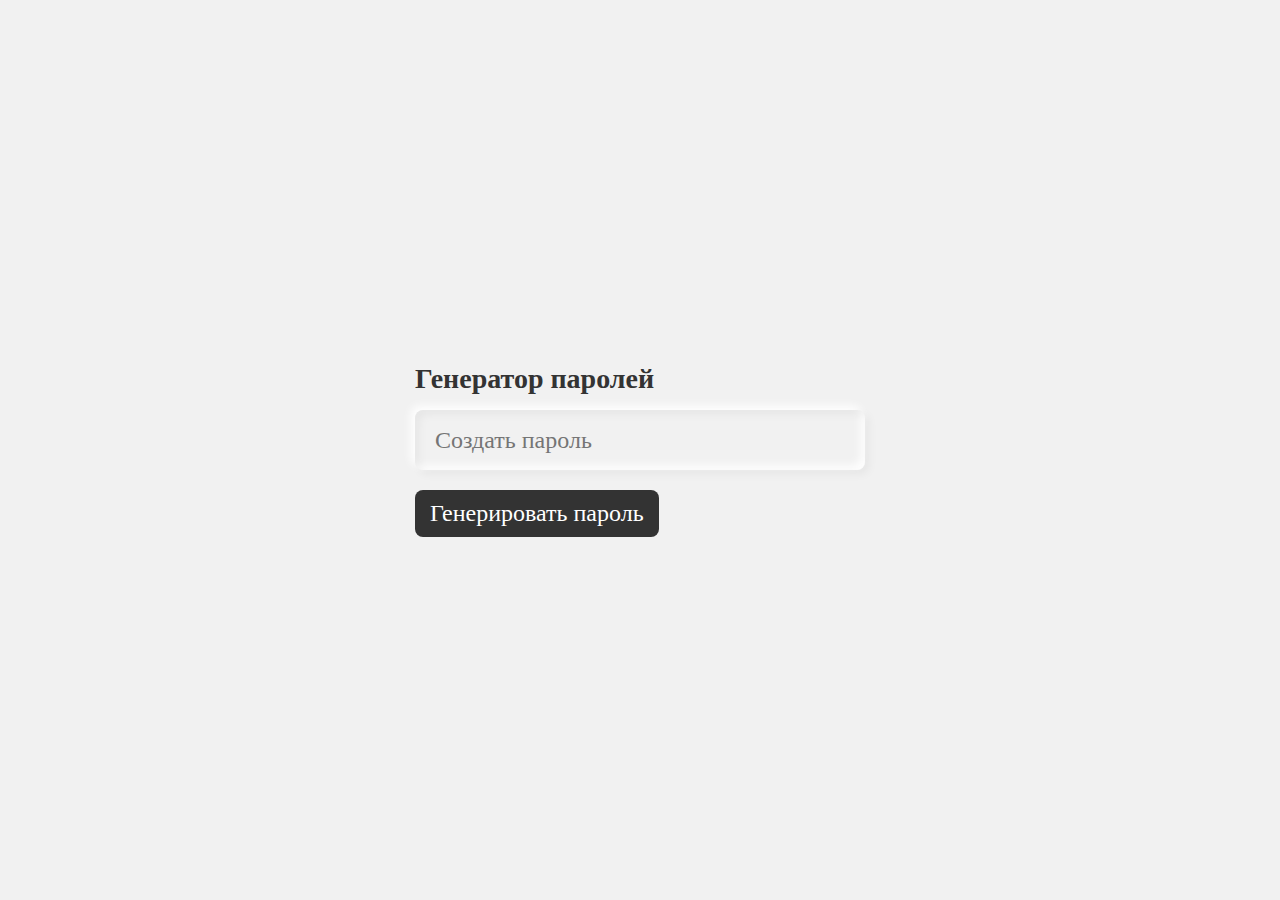
<file: dz.html/css/index.html>
<!DOCTYPE html>
<html lang="en">
<head>
    <meta charset="UTF-8">
    <meta name="viewport">
    <title>Генератор паролей</title>

    <link rel="stylesheet" href="style.css">
    <link rel="apple-touch-icon" sizes="57x57" href="apple-icon-57x57.png">
    <link rel="apple-touch-icon" sizes="60x60" href="apple-icon-60x60.png">
    <link ="apple-touch-icon" sizes="72x72" href="apple-icon-72x72.png">
    <link rel="apple-touch-icon" sizes="76x76" href="apple-icon-76x76.png">
    <link rel="apple-touch-icon" sizes="114x114" href="apple-icon-114x114.png">
    <link rel="apple-touch-icon" sizes="120x120" href="apple-icon-120x120.png">
    <link rel="apple-touch-icon" sizes="144x144" href="apple-icon-144x144.png">
    <link rel="apple-touch-icon" sizes="152x152" href="apple-icon-152x152.png">
    <link rel="apple-touch-icon" sizes="180x180" href="apple-icon-180x180.png">
    <link rel="icon" type="image/png" sizes="192x192"  href="android-icon-192x192.png">
    <link rel="icon" type="image/png" sizes="32x32" href="favicon-32x32.png">
    <link rel="icon" type="image/png" sizes="96x96" href="favicon-96x96.png">
    <link rel="icon" type="image/png" sizes="16x16" href="favicon-16x16.png">
    <link rel="manifest" href="/manifest.json">
    <meta name="msapplication-TileColor" content="#ffffff">
    <meta name="msapplication-TileImage" content="/ms-icon-144x144.png">
    <meta name="theme-color" content="#ffffff">

</head>
<body>

    <div class="inputBox">
        <h2>Генератор паролей</h2>
        <input type="text" name="" placeholder="Создать пароль" id="password" readonly="">
        <div id="btn" onclick="getPassword();">Генерировать пароль</div>
    </div>

    <script src="script.js"></script>
</body>
</html>
</file>
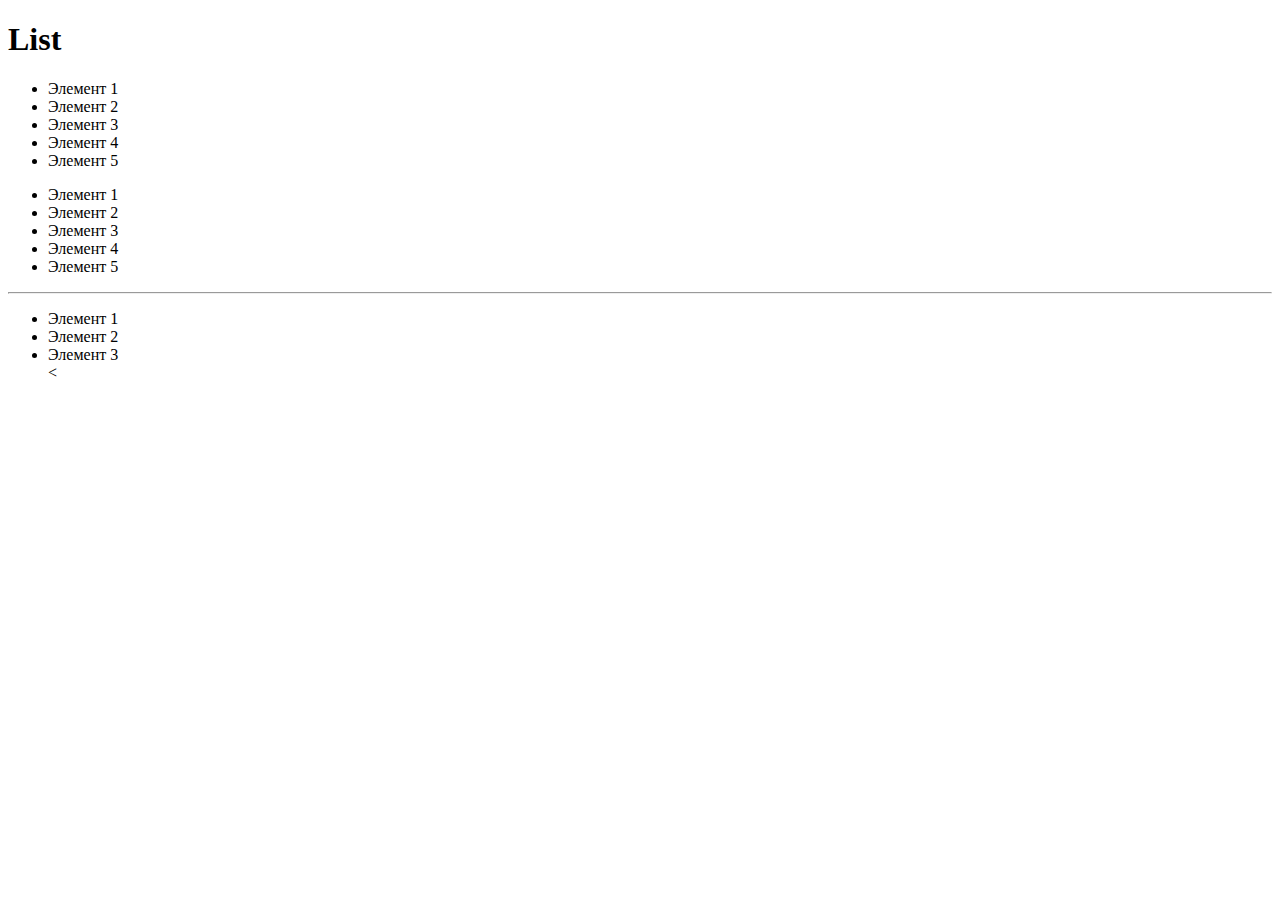
<file: dz.html/03list.html>
<!DOCTYPE html>
<html lang="en">
<head>
    <meta charset="UTF-8">
    <meta http-equiv="X-UA-Compatible" content="IE=edge">
    <meta name="viewport" content="width=device-width, initial-scale=1.0">
    <title>Lists</title>
</head>
<body>
    <h1>List</h1>

    <ul>
        <li>Элемент 1</li>
        <li>Элемент 2</li>
        <li>Элемент 3</li>
        <li>Элемент 4</li>
        <li>Элемент 5</li>
    </ul>

    <ul>
        <li>Элемент 1</li>
        <li>Элемент 2</li>
        <li>Элемент 3</li>
        <li>Элемент 4</li>
        <li>Элемент 5</li>
    </ul>

    <hr>
    <ul>
        <li>Элемент 1</li>
        <li>Элемент 2</li>
        <li>Элемент 3</li>
<   </ul>
</body>
</html>
</file>
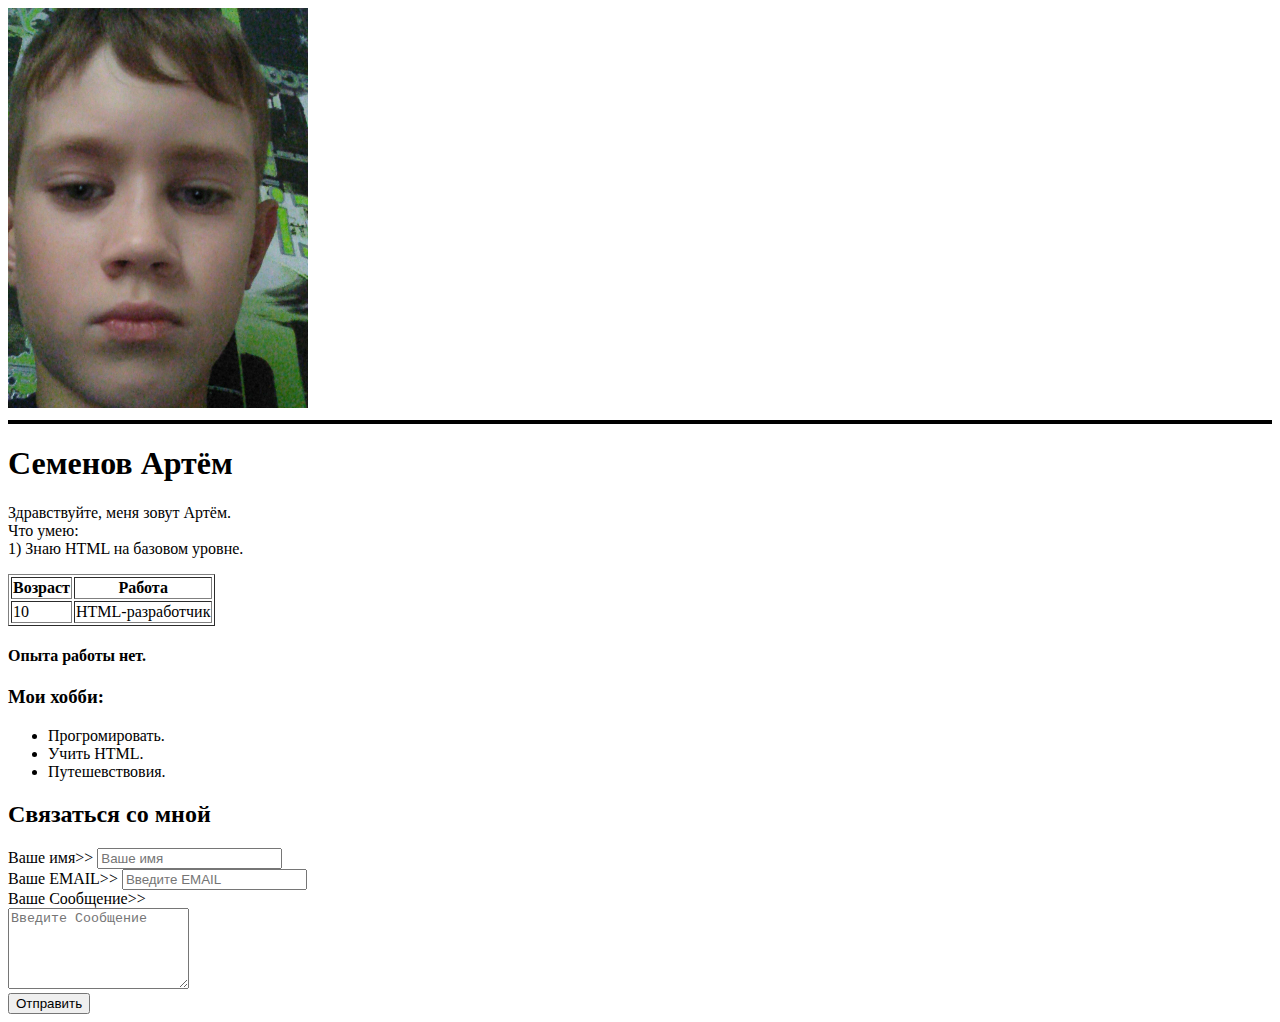
<file: dz.html/dz1.html>
<!DOCTYPE html>
<html lang="en">
<head>
    <meta charset="UTF-8">
    <meta http-equiv="X-UA-Compatible" content="IE=edge">
    <meta name="viewport" content="width=device-width, initial-scale=1.0">
    <title>Резюме</title>
</head>
<body>
    <img src="photo_2022-09-24_16-56-31.jpg" width="300">
    
    <hr color="black" size="4">
    
    <h1>Семенов Артём</h1>
    <p>Здравствуйте, меня зовут Артём.
    <br>
    Что умею:
    <br>
    1) Знаю HTML на базовом уровне.
    </p>

    <table border="1">
        <thead>
            <tr>
                <th>Возраст</th>
                <th>Работа</th>
            </tr>
        </thead>
        <tbody>
            <tr>
                <td>10</td>
                <td>HTML-разработчик</td>
            </tr>
        </tbody>
    </table>
    <h4>Опыта работы нет.</h4>

<h3>Мои хобби:</h3>

    <ul>
        <li>Прогромировать.</li>
        <li>Учить HTML.</li>
        <li>Путешевствовия.</li>
    </ul>

    <h2>Связаться со мной</h2>

    <form action="/">
        <div>
            <label for="name">Ваше имя>></label>
            <input type="text" id="name" placeholder="Ваше имя">
        </div>
        
        <div>
            <label for="email">Ваше EMAIL>></label>
            <input type="email" id="email" placeholder="Введите EMAIL">
        </div>

        <div>
            <label for="message">Ваше Сообщение>></label>
            <br>
            <textarea id="message" cols="20" rows="5" placeholder="Введите Сообщение"></textarea>
        </div>

        <div>

            <input type="submit" value="Отправить">
        </div>
    </form>

</body>
</html>
</file>
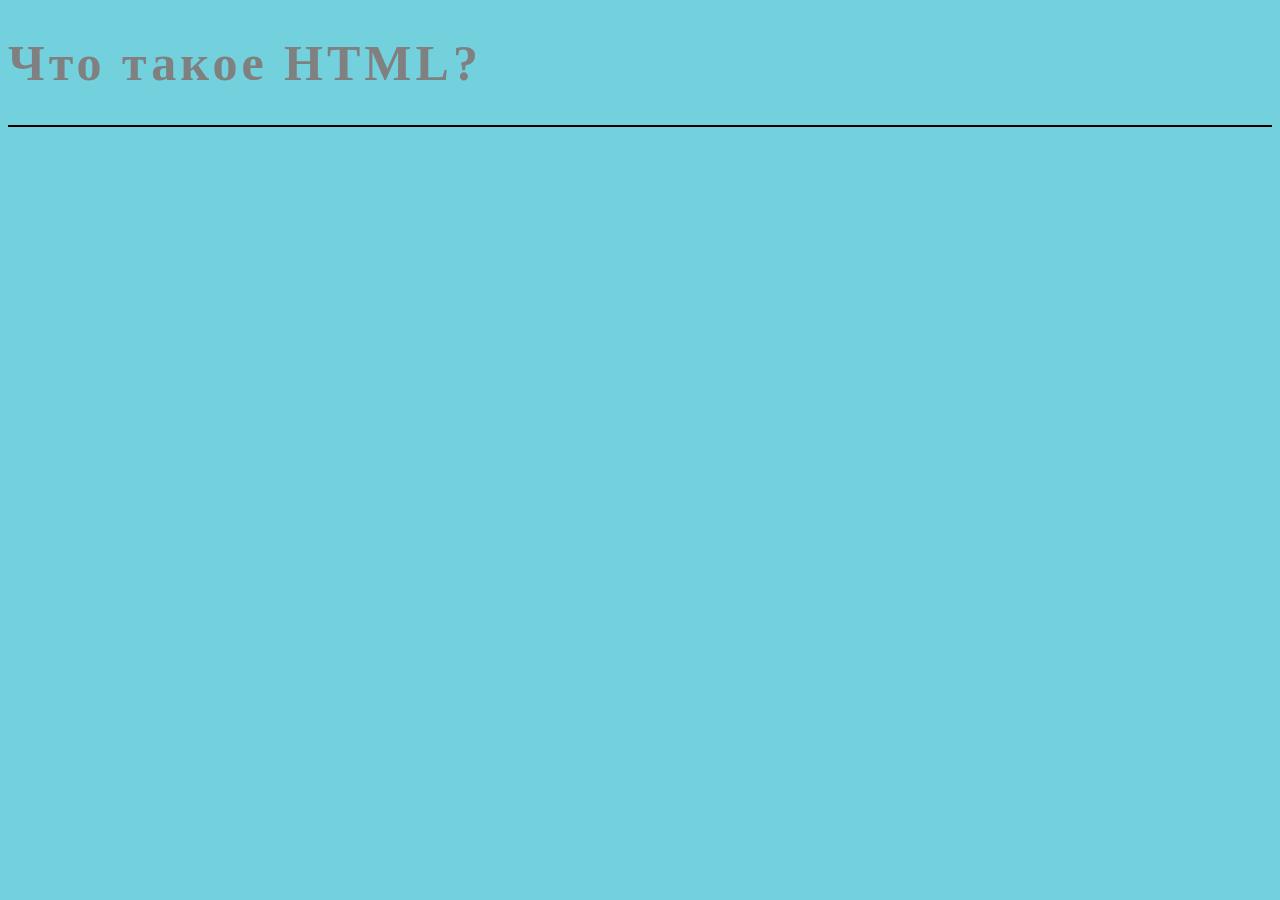
<file: dz.html/from.html>
<!DOCTYPE html>
<html lang="en">
<head>
  <meta charset="UTF-8">
  <meta http-equiv="X-UA-Compatible" content="IE=edge">
  <meta name="viewport" content="width=device-width, initial-scale=1.0">
  <title>HTML 5 & CSS 3 Как учить?</title>
</head>

<style>
.header {
  color: grey;
  font-size: 25px;
  letter-spacing: 4px;
  border-bottom: 2px solid black;
}

body {
  background: rgb(115, 209, 221);
}
</style>

<body>

<div id="header" class="header">
<h1>Что такое HTML?</h1>
</div>
  
</body>
</html>
</file>
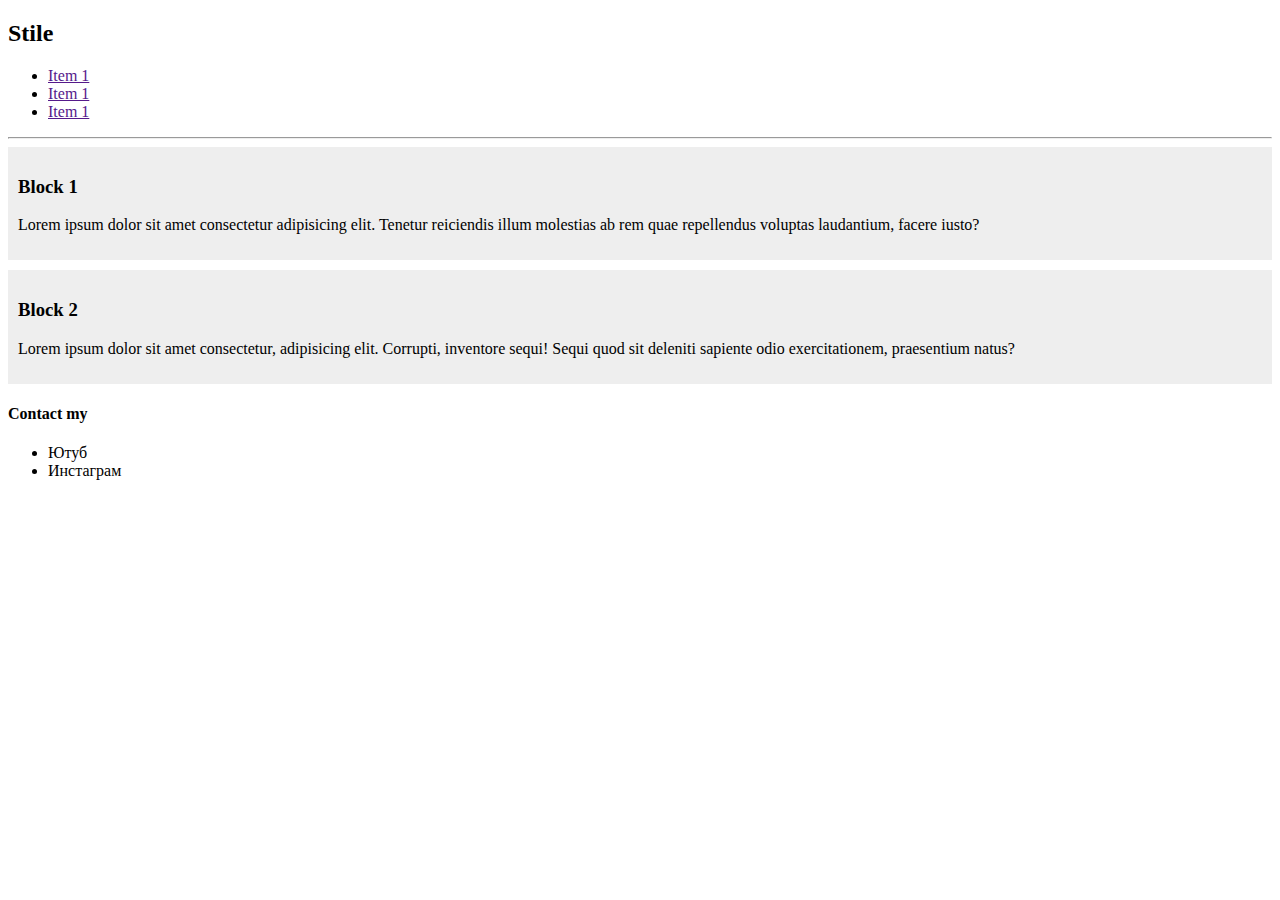
<file: dz.html/html.html>
<!DOCTYPE html>
<html lang="en">
<head>
    <meta charset="UTF-8">
    <meta http-equiv="X-UA-Compatible" content="IE=edge">
    <meta name="viewport" content="width=device-width, initial-scale=1.0">
    <title>site</title>
    <style>
      .header {
        border-bottom: 2xp solid grey;
      } 

      .card {
        background-color: #eee;
        padding: 10px;
        margin-bottom: 10px;
      }

      .color {
        color: red
      }
    </style>
</head>
<body>

    <div id="header" class="header">
        <h2>Stile</h2>
    </div>

    <naw id="navigation">
        <ul>
            <li><a href="">Item 1</a></li>
            <li><a href="">Item 1</a></li>
            <li><a href="">Item 1</a></li>
        </ul>
    </naw>

    <hr>

    <article id="block1" class="card">
        <h3>Block 1</h3>
        <p>Lorem ipsum dolor sit amet consectetur adipisicing elit. Tenetur reiciendis illum molestias ab rem quae repellendus voluptas laudantium, facere iusto?</p>
    </article>

    <article id="block2" class="card">
        <h3>Block 2</h3>
        <p>Lorem ipsum dolor sit amet consectetur, adipisicing elit. Corrupti, inventore sequi! Sequi quod sit deleniti sapiente odio exercitationem, praesentium natus?</p>
    </article>

    <div id="footer">
        <h4>Contact my</h4>
        <ul>
            <li>Ютуб</li>
            <li>Инстаграм</li>
        </ul>
    </div>
    
</body>
</html>
</file>
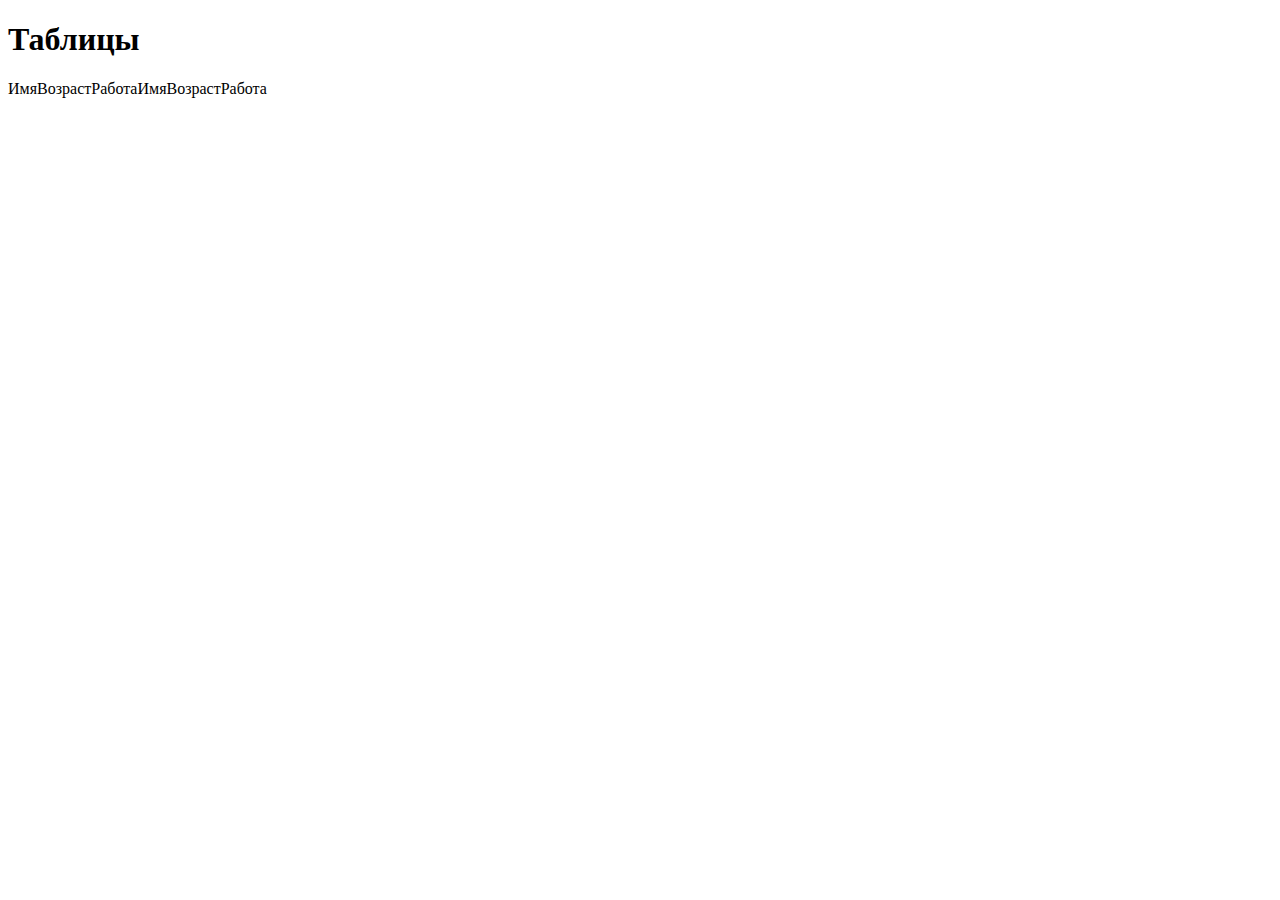
<file: dz.html/Резюме.html>
<!DOCTYPE html>
<html lang="en">
<head>
    <meta charset="UTF-8">
    <meta http-equiv="X-UA-Compatible" content="IE=edge">
    <meta name="viewport" content="width=device-width, initial-scale=1.0">
    <title>Таблицы</title>
</head>
<body>
    <h1>Таблицы</h1>

    <table>
        <tr>
            <id>Имя</id>
            <id>Возраст</id>
            <id>Работа</id>
        </tr>
        <tr>
            <id>Имя</id>
            <id>Возраст</id>
            <id>Работа</id>
        </tr>
    </table>
</body>
</html>
</file>
<file: dz.html/css/style.css>
*{
    margin: 0;
    padding: 0;
    font-family: consolas;
    user-select: none;
}

body{
    display: flex;
    justify-content: center;
    align-items: center;
    min-height: 100vh;
    background: #f1f1f1;
}

.inputBox{
    position: relative;
    width: 450px;
}

.inputBox h2{
    font-size: 28px;
    color: #333;
}

.inputBox input{
    position: relative;
    width: 100%;
    height: 60px;
    border: none;
    margin: 15px 0 20px;
    background: transparent;
    outline: none;
    padding: 0 20px;
    font-size: 24px;
    letter-spacing: 4px;
    box-sizing: border-box;
    border-radius: 8px;
    color: #333;
    box-shadow: -4px -4px 10px rgba(255,255,255,1),
                inset 4px 4px 10px rgba(0,0,0,0.05),
                inset -4px -4px 10px rgba(255,255,255,1),
                4px 4px 10px rgba(0,0,0,0.05);
}

.inputBox input::placeholder{ letter-spacing: 0px; }

.inputBox #btn{
    position: relative;
    cursor: pointer;
    color: #fff;
    background: #333;
    font-size: 24px;
    display: inline-block;
    padding: 10px 15px;
    border-radius: 8px;
}

.inputBox #btn:active{ background: #9c27b0; }
</file>
